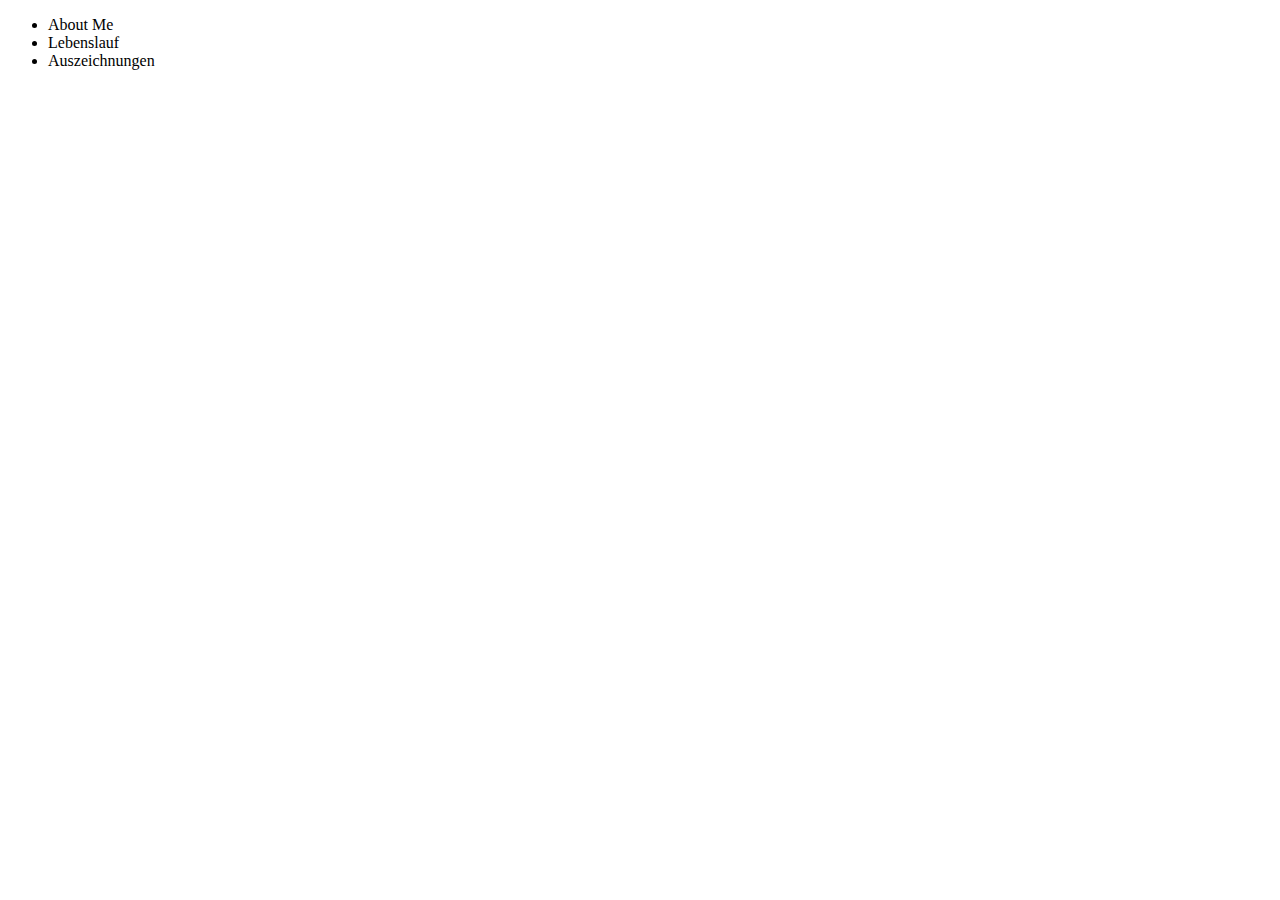
<file: index.html>
<!DOCTYPE html>
<html lang="en">
<head>
    <meta charset="UTF-8">
    <title>Title</title>
</head>
<body>
    <nav>
        <ul>
            <li>About Me</li>
            <li>Lebenslauf</li>
            <li>Auszeichnungen</li>
        </ul>
    </nav>
</body>
</html>
</file>
